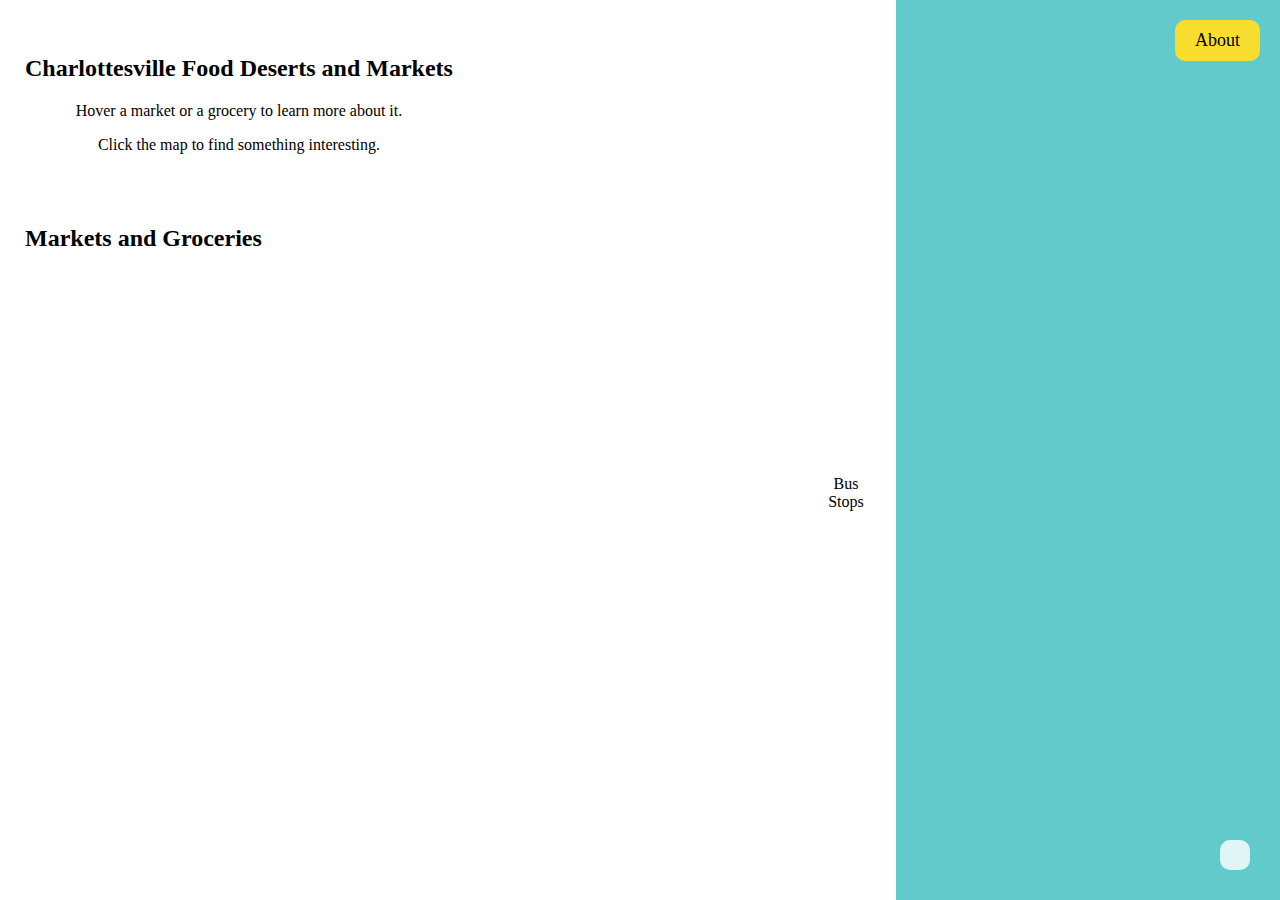
<file: index.html>
<html>
<head>
	<title>Food Oasis Mappage</title>
	<script src="https://code.jquery.com/jquery-3.2.1.min.js" integrity="sha256-hwg4gsxgFZhOsEEamdOYGBf13FyQuiTwlAQgxVSNgt4=" crossorigin="anonymous"></script>
	<script src='https://api.tiles.mapbox.com/mapbox-gl-js/v0.50.0/mapbox-gl.js'></script>
	<link href='https://api.tiles.mapbox.com/mapbox-gl-js/v0.50.0/mapbox-gl.css' rel='stylesheet' />
    <link rel="stylesheet" type="text/css" href="style.css">
</head>

<body>

<div id="sidebar">
	
  <div id="chapters"></div>
  </div>

<button id="about" class='button-default'>About</button>	


	<div id="map"></div>
<div class='modal'>
		<h2 class= 'modal-title'> The Analysis of Users of FoodOasis</h2>
		<div class= 'modal-body'>
			<p>This is an analysis map about the people of Charlottesville who are in the Food Deserts and have the potential to use the website of Food Oasis.Food deserts are defined  as parts of the country vapid of fresh fruit, vegetables, and other healthful whole foods, usually found in impoverished areas. This is largely due to a lack of grocery stores, farmers’ markets, and healthy food providers. There is no car and no supermarket within one mile.<p>Map data courtesy of <a href='https://www.mapbox.com/studio/'>Mapbox Studio</a> and the <a href='http://www.census.gov/en.html'>Census of Charlottesville  </a></p><p>For questions or to improve this map, contact <a href='mailto:xl5hk@virginia.edu'>Vivian Lin</a></p>
</p></div>
		<button class='close-button'>&times;</button>
	</div>

<div id='screen'></div>

<div class='map-overlay' id='color-changer'>
    <div>
      <label>Bus Stops</label>
      <div id='swatches'></div>
    </div>
  </div>

	<div class='map-overlay' id='legend'></div>	
	<div class='map-overlay' id='info-markets'>
		<div><h2>Markets and Groceries</h2> 
</div>
	</div>	

	<div class='map-overlay' id='features'>
		<div><h2>Charlottesville Food Deserts and Markets</h2>
		<div id='info-window-body'>
			<p>Hover a market or a grocery to learn more about it.</p>
			<p>Click the map to find something interesting.</p>
		</div>
	</div>	
</div>

<div id='layers-control'></div>

</body>

<script src="map.js"></script>
</html>
</file>
<file: style.css>
body {
margin: 0;
padding: 0;
}

#sidebar {
    position: fixed;
    right: 0;
    width: 30%;
    height: 100vh;
    background-color: #63CACB;
}

#chapters {
    margin: 100px 20px;
    height: 600px;
    overflow-y: scroll;
    overflow-x: hidden;
}

#chapters>.chapter {
    margin-bottom: 50px;
    font-family: Gotham Medium;
}

#chapters>.chapter>img {
    width: 100%;
}

#map {
position: absolute;
top: 0;
bottom: 0;
left: 0;
right: 0;
width: 70%; 
height: 100vh; 
}

#screen {
	position:absolute;
	width: 100vw;
	height: 100vh;
	background-color: black;
	opacity: 0.6;
	z-index: 1;
	display:none;

}

.modal{
	display: none;
	width: 50vw;
	height: 50vh;
	position: absolute;
	margin: auto;
	background-color: white;
	margin-top: 150px;
    left: 0;
    right: 0;
    z-index: 2;
    padding: 30px;
    font-family: Gotham Medium;

}

.modal>.modal-title{

}

.modal>.modal-body{

}

.modal .close-button {
	color: #cccccc;
	position: absolute;
	right: 0;
	top: 0;
	margin: 10px;
	line-height: 30px;
	font-size: 30px;
    border: none;
    background: none;
    cursor: pointer;
}

.modal .close-button:hover { 
	color: #bbbbbb;
}

.button-default {
	background-color: #F8DD2E;
	border-radius: 10px;
	color: black;
	padding: 10px 20px;
	font-family: Gotham Medium;
	cursor: pointer;
	margin: 20px;
	border: none;
	font-size: 18px;
	z-index: 1;
}

.button-default:hover{
	background-color: #F9C700;
}

#about {
    position: absolute;
    right: 0;
    bottom: : 255;
   }


.map-overlay{
	position: absolute;
	font-family:  Gotham Medium;
	z-index: 1;
}

#features {
	position: absolute;
	top: 10px;
	left: 0;
	background-color: rgba(255,255,255,0.8);
    margin: 20px;
    padding: 5px;
    text-align: center;
    border-radius: 10px;
}

#info-markets {
	position: absolute;
	top: 180px;
	left: 0;
	background-color: rgba(255, 255, 255, 0.8);
    margin: 20px;
    padding: 5px;
    text-align: center;
    border-radius: 10px;
}

#legend {
    bottom: 10px;
    right: 10px;
    background-color: rgba(255,255,255,0.8);
    margin: 20px;
    border-radius: 10px;
    padding: 15px;
}

.legend-key {
	display: inline-block;
	border-radius: 100%;
	width: 10px;
	height: 10px;
	margin-right: 5px;
}

#info-window {
    top: 0;
    right: 0;
    width: 30vw;
}

#info-window>div {
    padding: 15px;
}


.mapboxgl-popup-content {
    font-family: Gotham Medium;
    background-color: rgba(248, 221, 46, 0.8);
}
.mapboxgl-popup-tip {
    border-top-color: rgba(248, 221, 46, 0.8);
}

.markets-image {
    width: 300px;
    height: 200px;
}


#layers-control {
    position: absolute;
    z-index: 1;
    top: 30%;
    right: 28%;
    margin: 50px;
    width: 120px;
}

#layers-control a {
    font-size: 13px;
    color: white;
    display: block;
    margin: 0 0 5px 0;
    padding: 0;
    padding: 10px;
    text-decoration: none;
    border-bottom: 1px solid rgba(0,0,0,0.25);
    text-align: center;
    background-color: #ccc;
}

#layers-control a:last-child {
    border: none;
}

#layers-control a:hover {
    background-color: #F8DD2E;
}

#layers-control a.active {
    background-color: #63CACB;
    color: #ffffff;
}

#layers-control a.active:hover {
    background: #F8DD2E;
}

#color-changer {
    right: 30%;
    top: 50%;
    width: 50px;
    background-color: rgba(255,255,255,0.8);
    margin: 20px;
    padding: 5px;
    text-align: center;
    border-radius: 10px;
}

#color-changer .swatch {
    border-radius: 100%;
    display: block;
    width: 20px;
    height: 20px;
    margin: 5px 0; 
}
</file>
